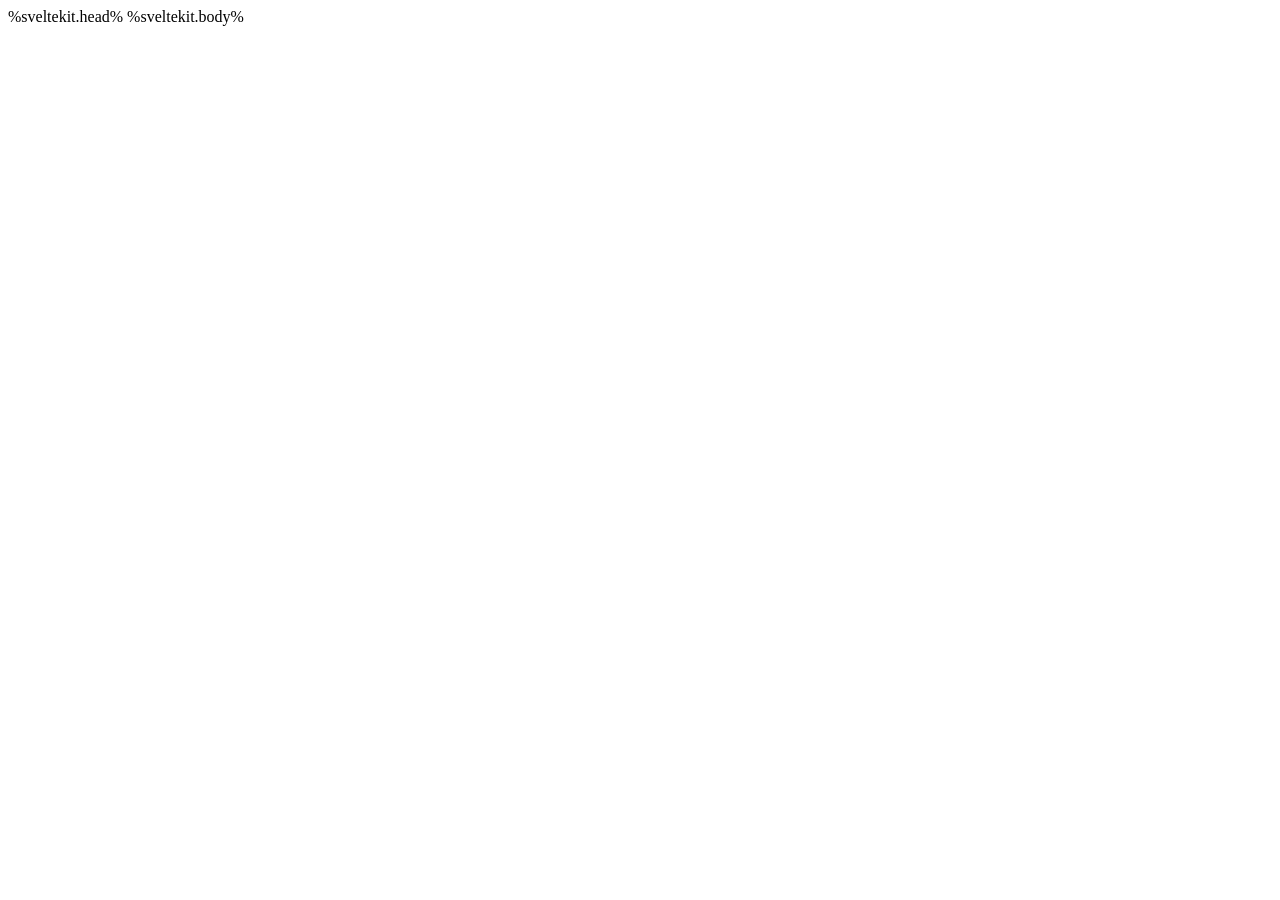
<file: src/app.html>
<!doctype html>
<html lang="ar">
	<head>
		<meta charset="utf-8" />
		<link rel="icon" href="%sveltekit.assets%/favicon.png" />
		<link rel="preconnect" href="https://fonts.googleapis.com" />
		<link rel="preconnect" href="https://fonts.gstatic.com" crossorigin />
		<link
			href="https://fonts.googleapis.com/css2?family=Jersey+10&family=Noto+Sans+Arabic:wght@400;600;700&display=swap"
			rel="stylesheet"
		/>
		<meta name="viewport" content="width=device-width, initial-scale=1" />
		<title>شارح المحوِّلات (Transformer Explainer): شرح مرئي لنموذج المحوِّل في نماذج اللغة الكبيرة</title>

		<!-- Primary Meta Tags -->
		<meta name="title" content="شارح المحوِّلات (Transformer Explainer): شرح مرئي لنموذج المحوِّل في نماذج اللغة الكبيرة" />
		<meta
			name="description"
			content="أداة تفاعلية مرئية توضح كيف تعمل نماذج المحوِّلات (Transformers) في نماذج اللغة الكبيرة (LLM) مثل GPT."
		/>

		<!-- Open Graph / Facebook -->
		<meta property="og:type" content="website" />
		<meta property="og:url" content="https://poloclub.github.io/transformer-explainer/" />
		<meta
			property="og:title"
			content="شارح المحوِّلات (Transformer Explainer): شرح مرئي لنموذج المحوِّل في نماذج اللغة الكبيرة"
		/>
		<meta
			property="og:description"
			content="أداة تفاعلية مرئية توضح كيف تعمل نماذج المحوِّلات (Transformers) في نماذج اللغة الكبيرة (LLM) مثل GPT."
		/>
		<meta
			property="og:image"
			content="https://poloclub.github.io/transformer-explainer/preview/summary.png"
		/>

		<!-- Twitter -->
		<meta property="twitter:card" content="summary_large_image" />
		<meta property="twitter:url" content="https://poloclub.github.io/transformer-explainer/" />
		<meta
			property="twitter:title"
			content="شارح المحوِّلات (Transformer Explainer): شرح مرئي لنموذج المحوِّل في نماذج اللغة الكبيرة"
		/>
		<meta
			property="twitter:description"
			content="أداة تفاعلية مرئية توضح كيف تعمل نماذج المحوِّلات (Transformers) في نماذج اللغة الكبيرة (LLM) مثل GPT."
		/>
		<meta
			property="twitter:image"
			content="https://poloclub.github.io/transformer-explainer/preview/summary.png"
		/>

		%sveltekit.head%
	</head>
	<body data-sveltekit-preload-data="hover">
		<div style="display: contents">%sveltekit.body%</div>
	</body>
</html>
</file>
